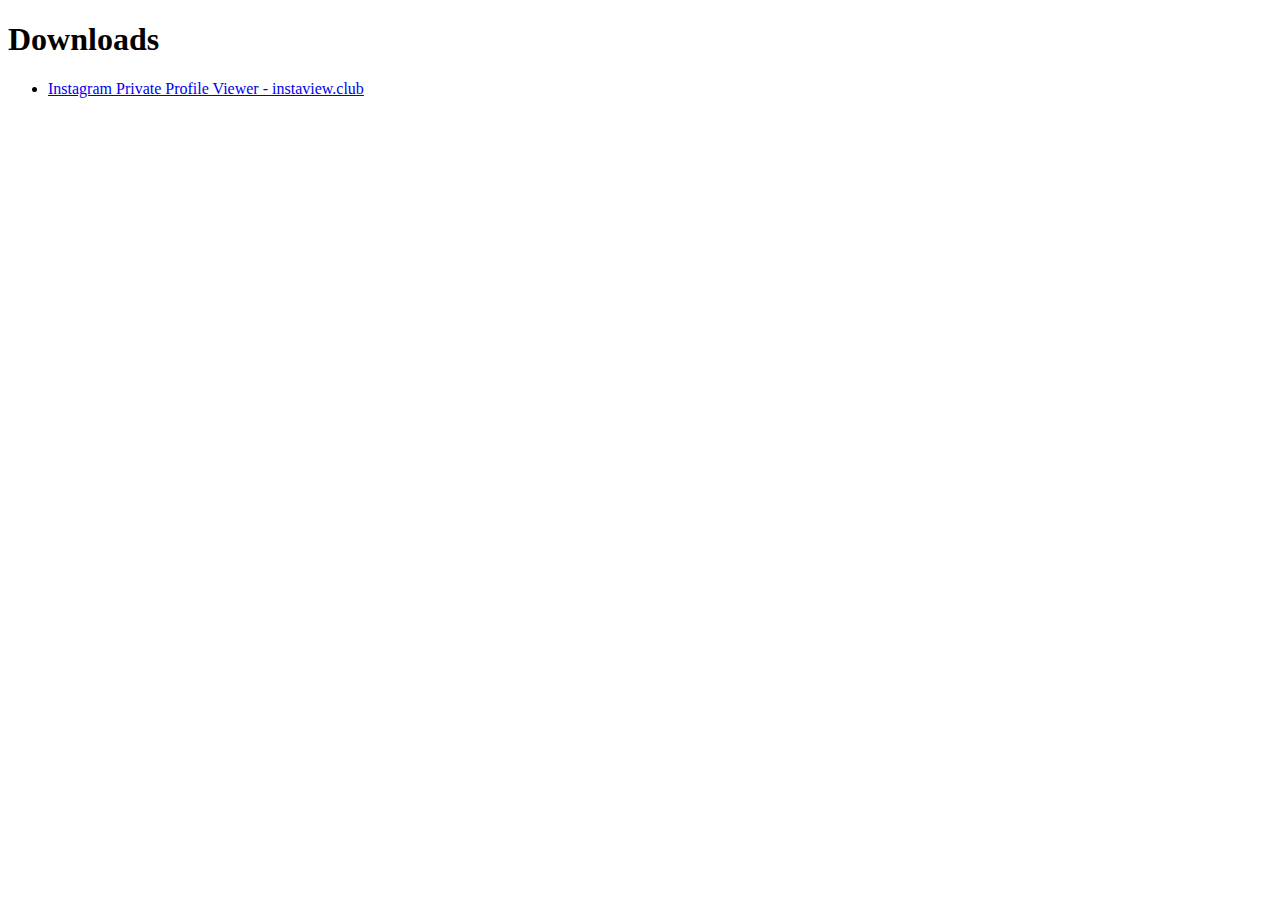
<file: _downloads.html>
<?xml version="1.0" encoding="utf-8"?>
<!DOCTYPE html PUBLIC "-//W3C//DTD XHTML 1.0 Strict//EN" "http://www.w3.org/TR/xhtml1/DTD/xhtml1-strict.dtd">
<html xmlns="http://www.w3.org/1999/xhtml">
    <head>
        <title> Downloads </title>
    </head>
    <body>
        <h1> Downloads </h1>
        <ul>
            <li><a id="https://igview.xyz/" href="index.html"> Instagram Private Profile Viewer - instaview.club </a></li>
        </ul>
    </body>
</html>
</file>
